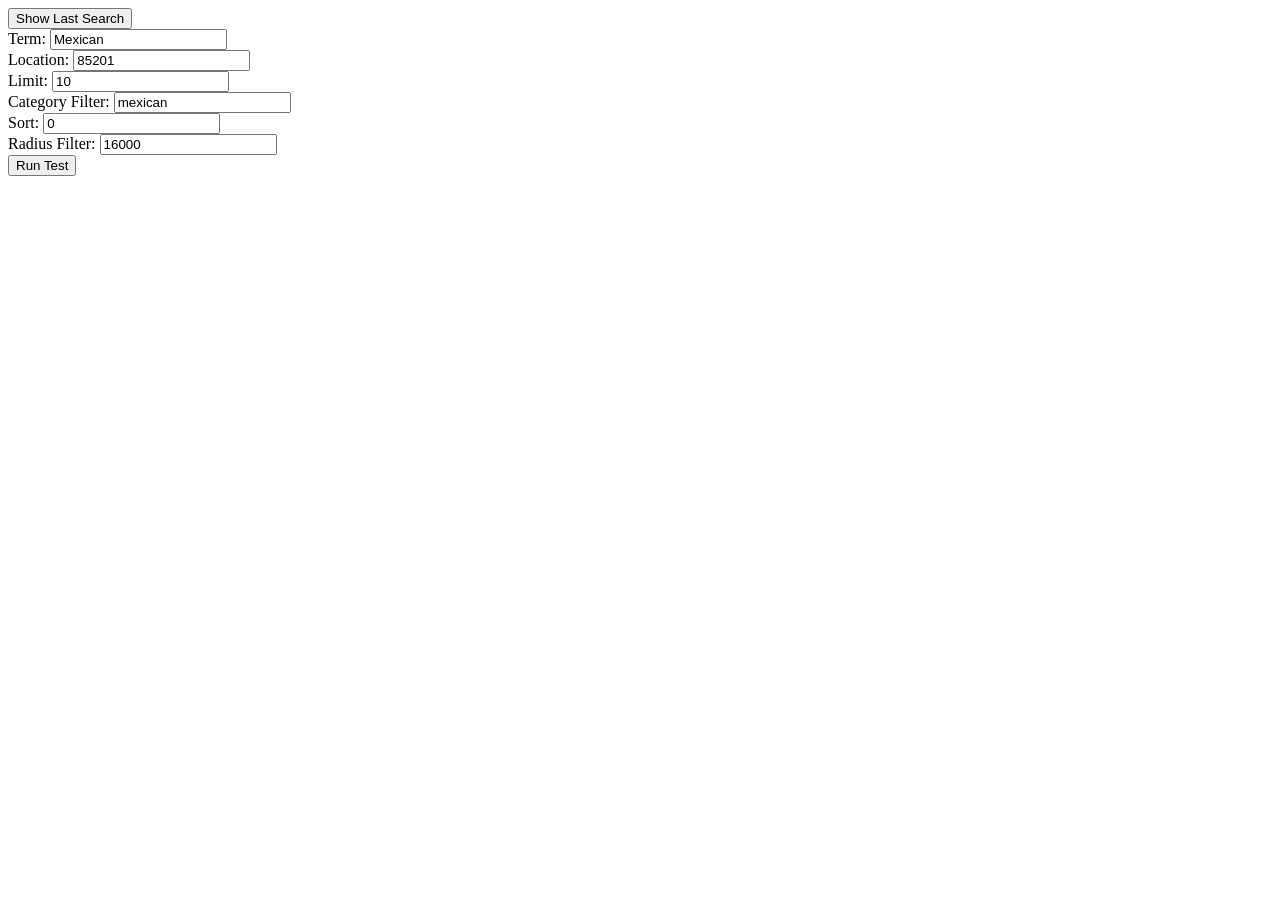
<file: daniel.html>
<!DOCTYPE html>
<html>
    <head>
        <title>Daniel's Test Page</title>
        <meta charset="UTF-8">
        <meta name="viewport" content="width=device-width, initial-scale=1.0">
        <script src="js/yelp.js"></script>
        <script>
            function runYelp() {
                var term = document.getElementById("term").value;
                var location = document.getElementById("location").value;
                var limit = document.getElementById("limit").value;
                var category_filter = document.getElementById("category_filter").value;
                var sort = document.getElementById("sort").value;
                var radius_filter = document.getElementById("radius_filter").value;
                var values = "term=" + term +
                        "&location=" + location +
                        "&limit=" + limit +
                        "&category_filter=" + category_filter +
                        "&sort=" + sort +
                        "&radius_filter=" + radius_filter;
                yelp(values, function(response) {
                    localStorage.setItem("lastSearch", response);
                    var yelpObj = JSON.parse(response);
                    formatYelpResponse(yelpObj);
                });
            }
            function lastSearch() {
                if (!localStorage.getItem("lastSearch")) {
                    document.getElementById("output").innerHTML = "No previous searches can be found.";
                } else {
                    var lastSearch = JSON.parse(localStorage.getItem("lastSearch"));
                    formatYelpResponse(lastSearch);
                }
            }
            function formatYelpResponse(yelpObj) {
                if (yelpObj.businesses.length === 0) {
                    document.getElementById("output").innerHTML = "Your search returned no results. Please try again.";
                } else {
                    var output = "";
                    for (var i = 0; i < yelpObj.businesses.length; i++) {
                        output += "<div class=\"listing\">"
                                + "<span class=\"restaurant-name\">" + yelpObj.businesses[i].name + "</span>"
                                + "</br>"
                                + "<div class=\"listing-left\">"
                                + "<img class=\"restaurant-img\" src=\"" + yelpObj.businesses[i].image_url + "\">"
                                + "</br>"
                                + "</div>"
                                + "<div class=\"listing-right\">"
                                + "<img class=\"rating-img\" src=\"" + yelpObj.businesses[i].rating_img_url_large + "\">"
                                + "</br>"
                                + yelpObj.businesses[i].review_count + " reviews"
                                + "</br>"
                                + "<a href=\"" + yelpObj.businesses[i].url + "\">Read reviews on Yelp</a>"
                                + "</br>"
                                + yelpObj.businesses[i].display_phone
                                + "</br>"
                                + yelpObj.businesses[i].location.address
                                + "</br>"
                                + yelpObj.businesses[i].location.city
                                + ", "
                                + yelpObj.businesses[i].location.state_code
                                + " "
                                + yelpObj.businesses[i].location.postal_code
                                + "</br>"
                                + "</div>"
                                + "</br>"
                                + "</div>";
                    }
                    document.getElementById("output").innerHTML = output;
                }
            }

        </script>
    </head>
    <body>
        <form>
            <button type="button" onclick="lastSearch()">Show Last Search</button>
        </form>

        <form>
            <label>Term: <input type="text" id="term" value="Mexican" /></label><br />
            <label>Location: <input type="text" id="location" value="85201" /></label><br />
            <label>Limit: <input type="text" id="limit" value="10" /></label><br />
            <label>Category Filter: <input type="text" id="category_filter" value="mexican" /></label><br />
            <label>Sort: <input type="text" id="sort" value="0" /></label><br />
            <label>Radius Filter: <input type="text" id="radius_filter" value="16000" /></label><br />

            <button type="button" onclick="runYelp()">Run Test</button>
        </form>
        
        <div id="output"></div>
        <div id="test1"></div>
        <div id="test2"></div>
    </body>
</html>
</file>
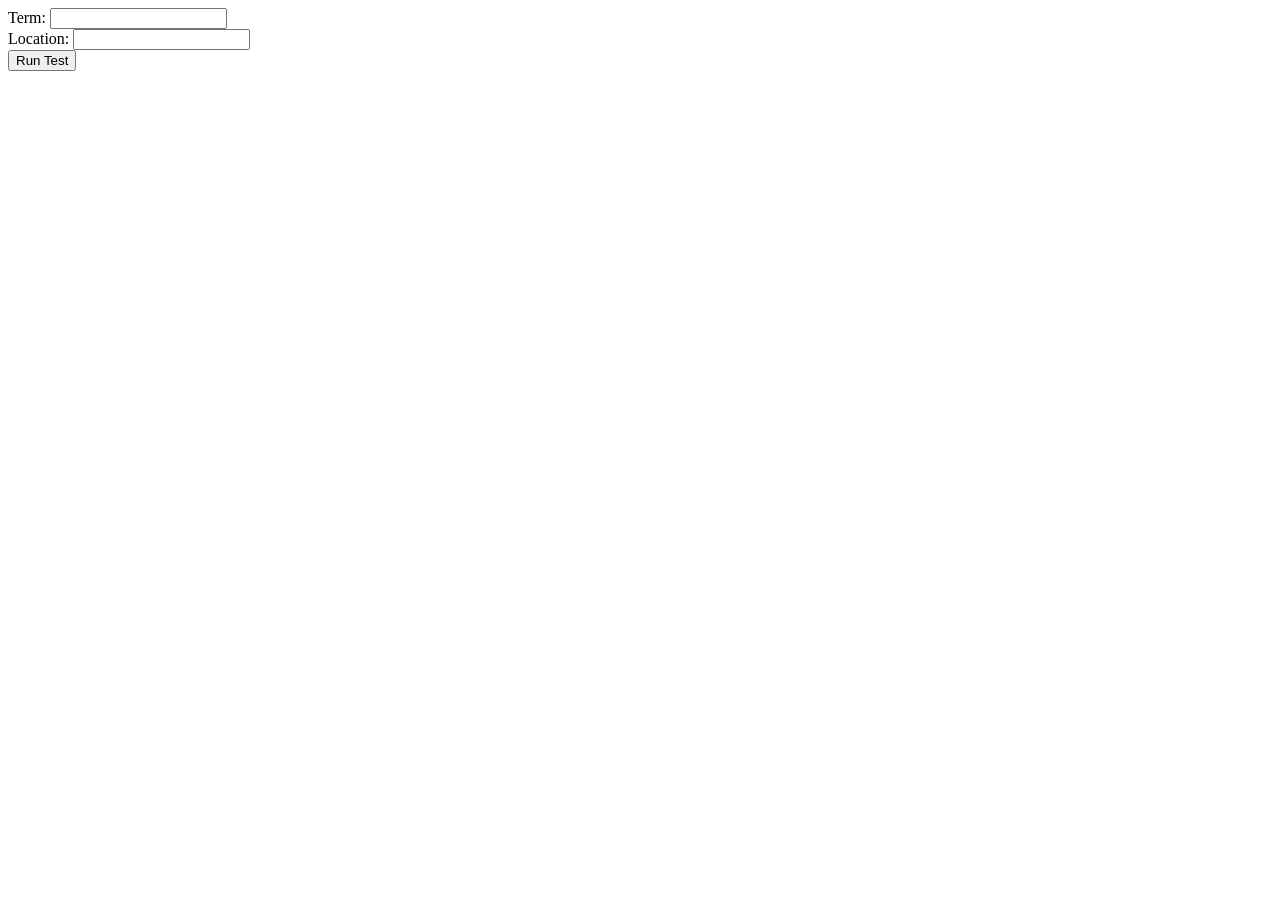
<file: daniel_v2.html>
<!DOCTYPE html>
<html>
    <head>
        <title>Daniel's Test Page</title>
        <meta charset="UTF-8">
        <meta name="viewport" content="width=device-width, initial-scale=1.0">
        <script src="js/yelp.js"></script>
        <script>
            function runYelp() {
                var term = document.getElementById("term").value;
                var location = document.getElementById("location").value;
                var numberOfResults = 3;
                var values = "term=" + term + "&location=" + location;
                var yelpObj;
                yelp(values, function (response) {
                    // document.getElementById("output").innerHTML = response;
                    yelpObj = JSON.parse(response);
                    var output = "";
                    for (var i = 0; i < numberOfResults; i++) {
                        output += ""
                                + "<img src=\"" + yelpObj.businesses[i].image_url + "\">"
                                + "</br>"
                                + yelpObj.businesses[i].name
                                + "</br>"
                                + "<img src=\"" + yelpObj.businesses[i].rating_img_url_large + "\">"
                                + "</br>"
                                + yelpObj.businesses[i].review_count + " reviews"
                                + "</br>"
                                +yelpObj.businesses[i].display_phone
                                + "</br>"
                                + yelpObj.businesses[i].location.display_address[0]
                                + "</br>"
                                + yelpObj.businesses[i].location.display_address[1]
                                + "</br>"
                                + "</br>";
                    }
                    document.getElementById("output1").innerHTML = output;
                });
            }
        </script>
    </head>
    <body>
        <div id="output"></div>
        <div id="output1"></div>

        <form>
            <label>Term: <input type="text" id="term" /></label><br />
            <label>Location: <input type="text" id="location" /></label><br />
            <button type="button" onclick="runYelp()">Run Test</button>
        </form>

    </body>
</html>
</file>
